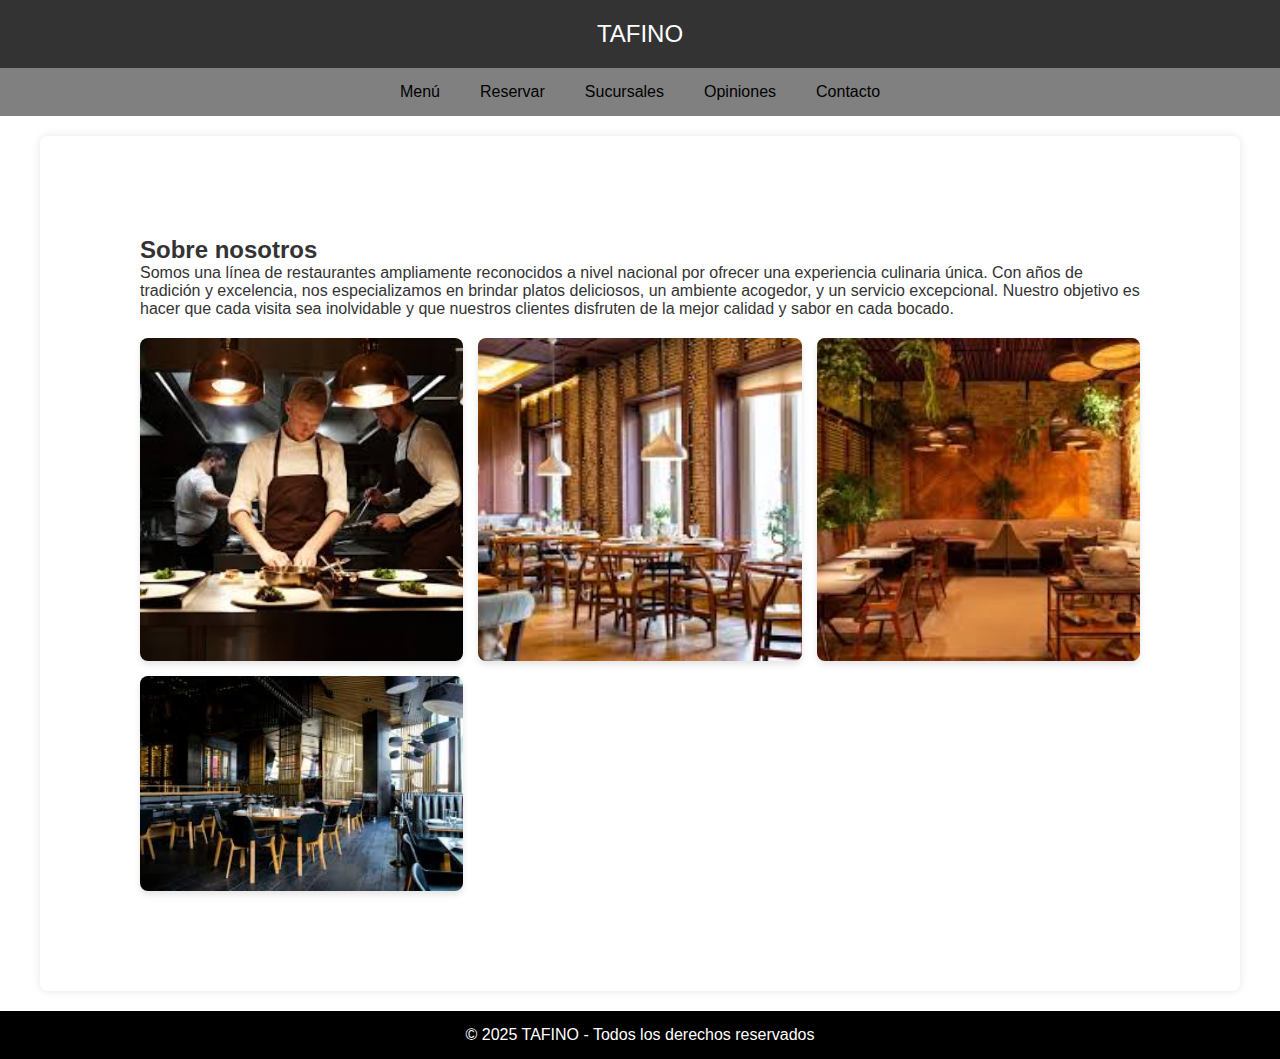
<file: index.html>
<!DOCTYPE html>
<html lang="es">
<head>
	<meta charset="UTF-8">
	<link href="style.css" rel="stylesheet">
		<meta name="viewport" content="width=device-width, initial-scale=1.0">
		<title>Restaurant</title>
</head>
<body>
		<header>
				TAFINO
		</header>
		<nav>
				<a href="menu.html">Menú</a></br>
				<a href="reservas.html">Reservar</a></br>
				<a href="galeria.html">Sucursales</a></br>
				<a href="opiniones.html">Opiniones</a>
				<a href="contacto.html">Contacto</a>
		</nav>
		
		<div class="container">
			<h2>Sobre nosotros</h2>
			Somos una línea de restaurantes ampliamente reconocidos a nivel nacional por ofrecer una experiencia culinaria única. 
            Con años de tradición y excelencia, nos especializamos en brindar platos deliciosos, un ambiente acogedor, 
            y un servicio excepcional. Nuestro objetivo es hacer que cada visita sea inolvidable y que nuestros clientes 
            disfruten de la mejor calidad y sabor en cada bocado.
        </p>
        		<div class="gallery">
            			<img src="imagenes/imagen1.jpeg" alt="Imagen 1">
            			<img src="imagenes/imagen2.jpeg" alt="Imagen 2">
            			<img src="imagenes/imagen3.jpeg" alt="Imagen 3">
            			<img src="imagenes/imagen4.jpeg" alt="Imagen 4">
        		</div>
    	</div>
<footer>
	&copy; 2025 TAFINO - Todos los derechos reservados
</footer>
</body>
</html>
</file>
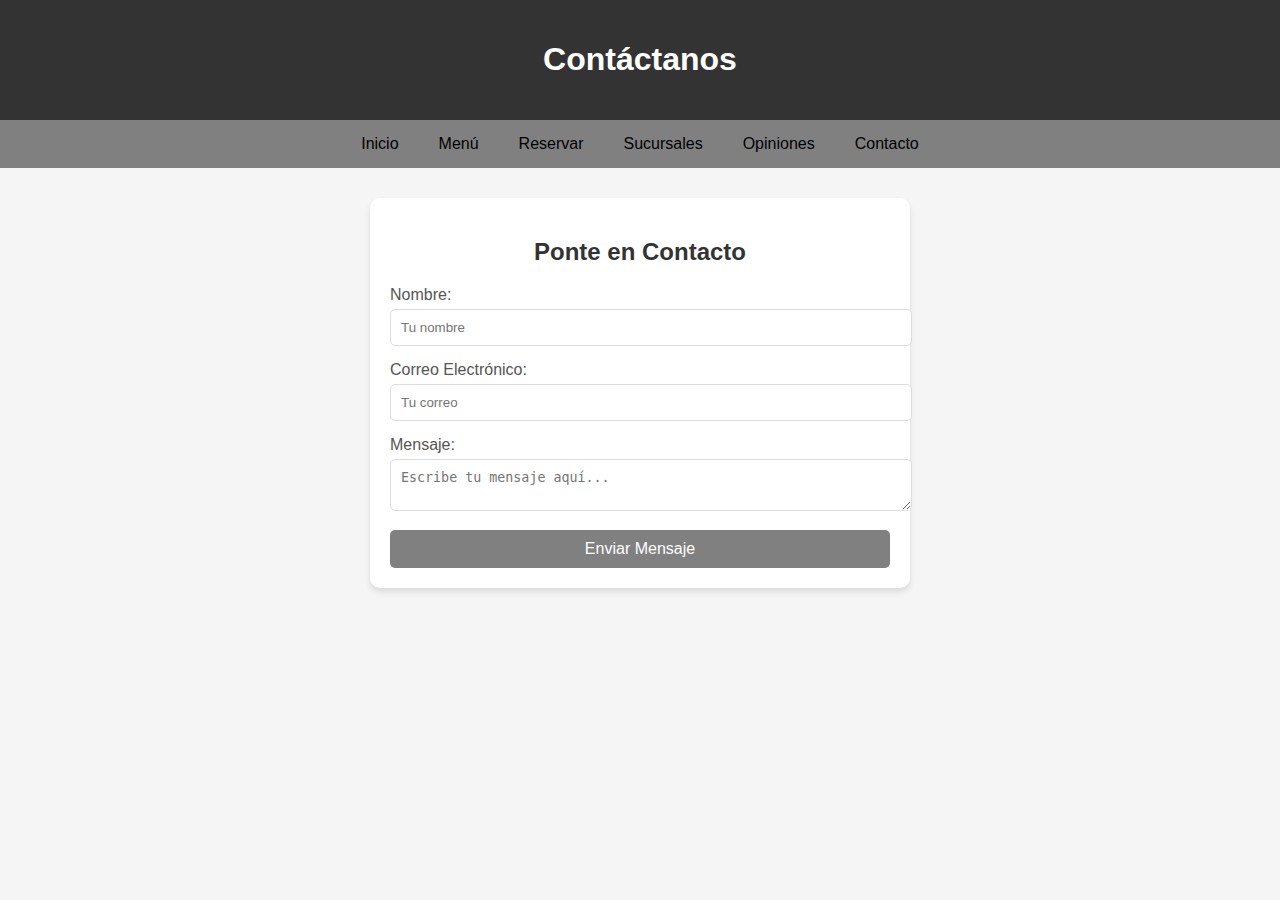
<file: contacto.html>
<!DOCTYPE html>
<html lang="es">
<head>
    <meta charset="UTF-8">
    <meta name="viewport" content="width=device-width, initial-scale=1.0">
    <title>Contacto</title>
    <style>
        body {
            font-family: Arial, sans-serif;
            margin: 0;
            padding: 0;
            background-color: #f5f5f5;
        }
        .header {
            text-align: center;
            padding: 20px;
            background-color: #333;
            color: white;
        }
        nav {
            background:grey;
            display: flex;
            justify-content: center;
        }

        nav a {
            color: black;
            text-decoration: none;
            padding: 15px 20px;
            display: block;
            transition: background 0.3s;
        }
        .container {
            max-width: 500px;
            margin: 30px auto;
            padding: 20px;
            background: white;
            box-shadow: 0px 4px 6px rgba(0, 0, 0, 0.1);
            border-radius: 10px;
        }
        .container h2 {
            text-align: center;
            color: #333;
        }
        .form-group {
            margin-bottom: 15px;
        }
        .form-group label {
            display: block;
            margin-bottom: 5px;
            color: #555;
        }
        .form-group input,
        .form-group textarea {
            width: 100%;
            padding: 10px;
            border: 1px solid #ddd;
            border-radius: 5px;
        }
        .btn {
            display: block;
            width: 100%;
            padding: 10px;
            background-color: grey;
            color: white;
            border: none;
            border-radius: 5px;
            cursor: pointer;
            font-size: 16px;
        }
        .btn:hover {
            background-color: grey;
        }
    </style>
</head>
<body>
    <div class="header">
        <h1>Contáctanos</h1>
    </div>
    <nav>
        <a href="index.html">Inicio</a>
        <a href="menu.html">Menú</a></br>
        <a href="reservas.html">Reservar</a></br>
        <a href="galeria.html">Sucursales</a></br>
        <a href="opiniones.html">Opiniones</a>
        <a href="contacto.html">Contacto</a>
</nav>
    <div class="container">
        <h2>Ponte en Contacto</h2>
        <form>
            <div class="form-group">
                <label for="nombre">Nombre:</label>
                <input type="text" id="nombre" name="nombre" placeholder="Tu nombre">
            </div>
            <div class="form-group">
                <label for="email">Correo Electrónico:</label>
                <input type="email" id="email" name="email" placeholder="Tu correo">
            </div>
            <div class="form-group">
                <label for="mensaje">Mensaje:</label>
                <textarea id="mensaje" name="mensaje" placeholder="Escribe tu mensaje aquí..."></textarea>
            </div>
            <button type="submit" class="btn">Enviar Mensaje</button>
        </form>
    </div>
</body>
</html>
</file>
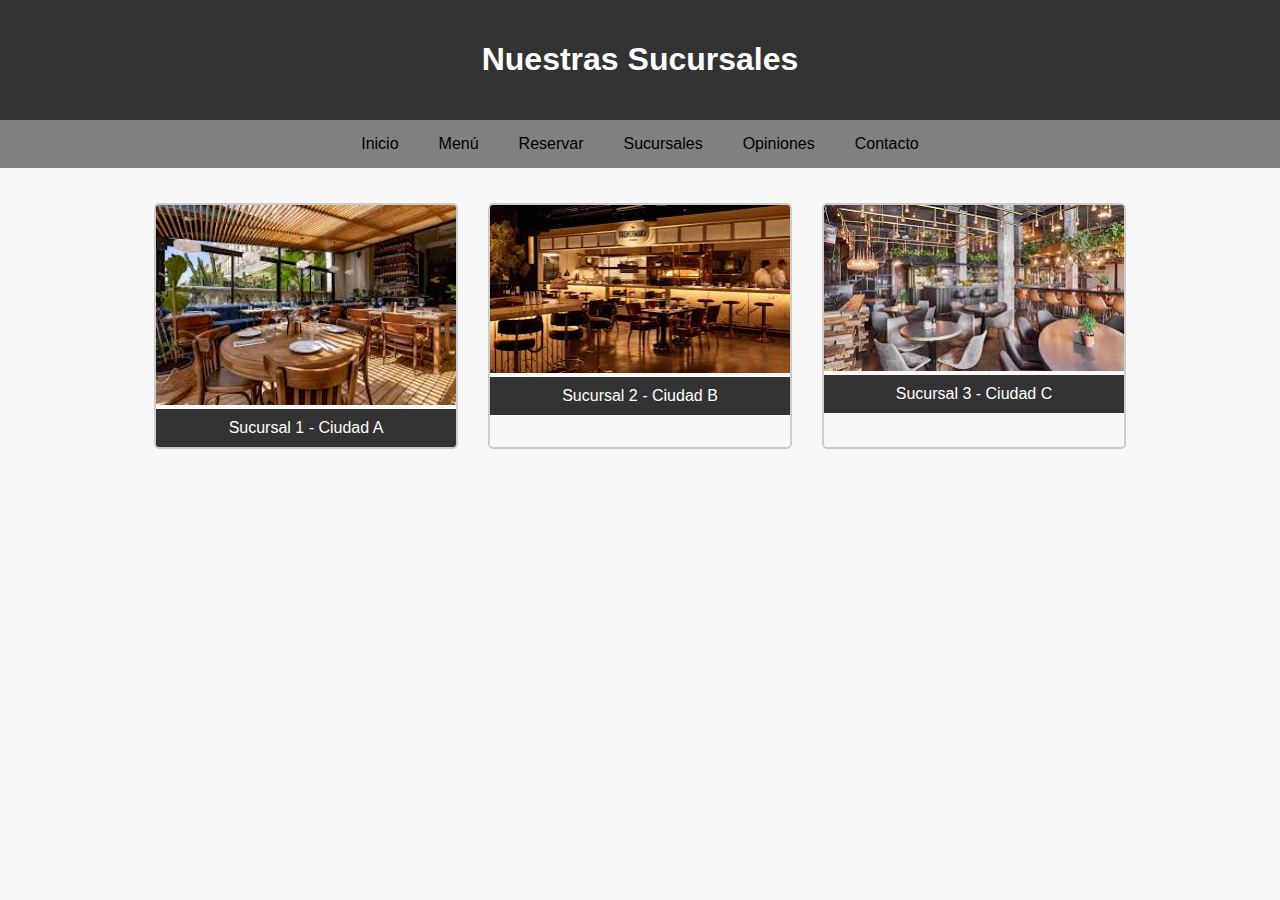
<file: galeria.html>
<!DOCTYPE html>
<html lang="es">
<head>
    <meta charset="UTF-8">
    <meta name="viewport" content="width=device-width, initial-scale=1.0">
    <title>Sucursales</title>
    <style>
        body {
            font-family: Arial, sans-serif;
            margin: 0;
            padding: 0;
            background-color: #f8f8f8;
        }
        .header {
            text-align: center;
            padding: 20px;
            background-color: #333;
            color: white;
        }
        nav {
            background:grey;
            display: flex;
            justify-content: center;
        }

        nav a {
            color: black;
            text-decoration: none;
            padding: 15px 20px;
            display: block;
            transition: background 0.3s;
        }
        .gallery {
            display: flex;
            flex-wrap: wrap;
            justify-content: center;
            margin: 20px;
        }
        .gallery-item {
            margin: 15px;
            border: 2px solid #ccc;
            border-radius: 5px;
            overflow: hidden;
            width: 300px;
        }
        .gallery-item img {
            width: 100%;
            height: auto;
        }
        .gallery-item p {
            margin: 0;
            padding: 10px;
            text-align: center;
            background-color: #333;
            color: white;
            font-size: 1rem;
        }
    </style>
</head>
<body>
    <div class="header">
        <h1>Nuestras Sucursales</h1>
    </div>
    <nav>
        <a href="index.html">Inicio</a>
        <a href="menu.html">Menú</a></br>
        <a href="reservas.html">Reservar</a></br>
        <a href="galeria.html">Sucursales</a></br>
        <a href="opiniones.html">Opiniones</a>
        <a href="contacto.html">Contacto</a>
    </nav>
    <div class="gallery">
        <div class="gallery-item">
            <img src="imagenes/sucursal1.jpeg" alt="Sucursal 1">
            <p>Sucursal 1 - Ciudad A</p>
        </div>
        <div class="gallery-item">
            <img src="imagenes/sucursal2.jpeg" alt="Sucursal 2">
            <p>Sucursal 2 - Ciudad B</p>
        </div>
        <div class="gallery-item">
            <img src="imagenes/sucursal3.jpeg" alt="Sucursal 3">
            <p>Sucursal 3 - Ciudad C</p>
        </div>
    </div>
</body>
</html>
</file>
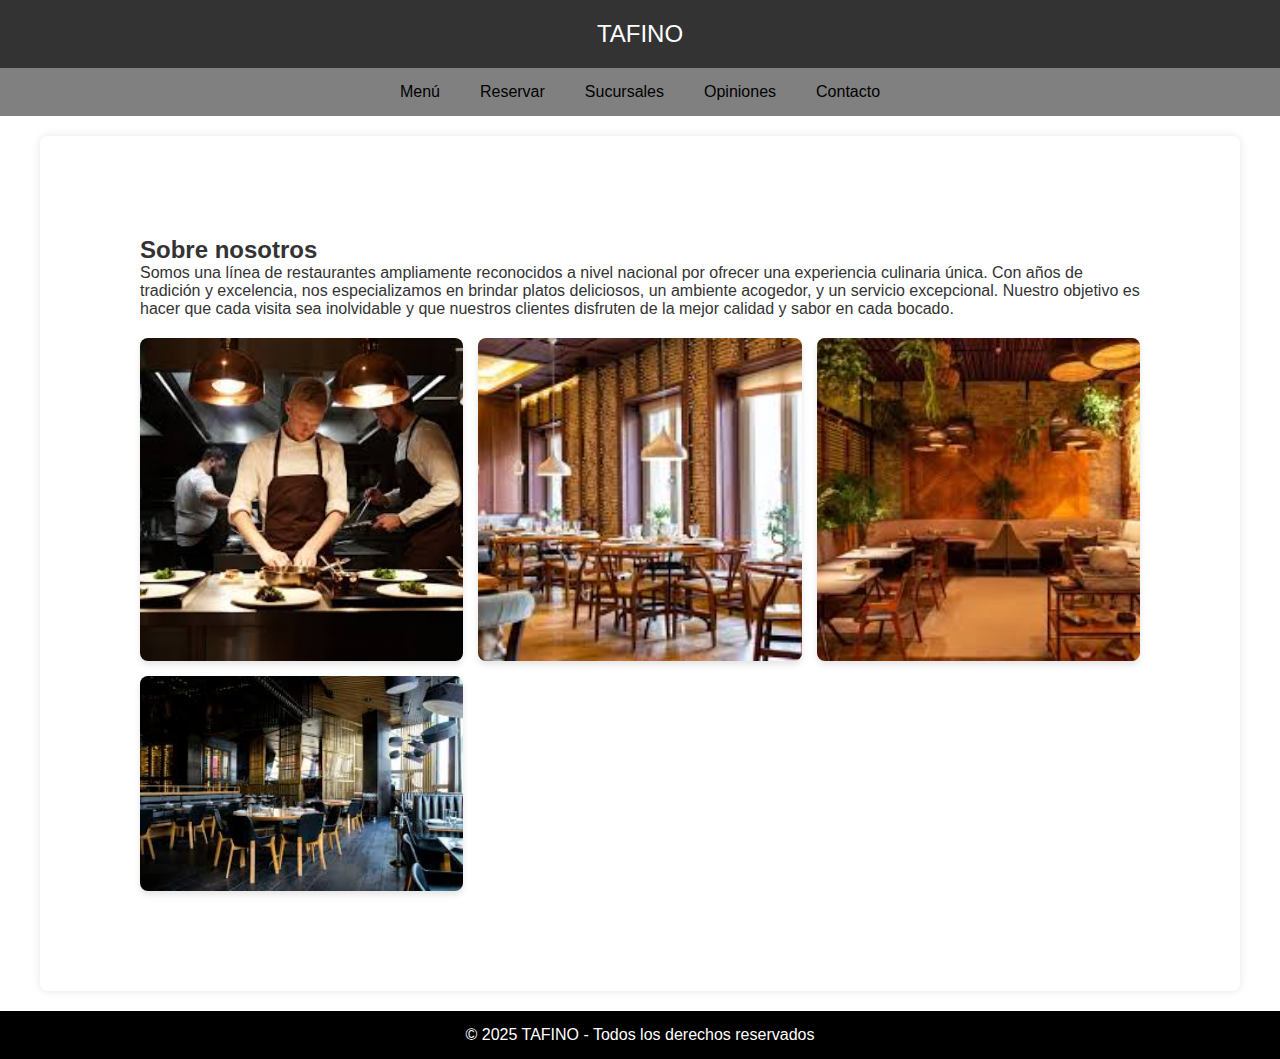
<file: main.html>
<!DOCTYPE html>
<html lang="es">
<head>
	<meta charset="UTF-8">
	<link href="style.css" rel="stylesheet">
		<meta name="viewport" content="width=device-width, initial-scale=1.0">
		<title>Restaurant</title>
</head>
<body>
		<header>
				TAFINO
		</header>
		<nav>
				<a href="menu.html">Menú</a></br>
				<a href="reservas.html">Reservar</a></br>
				<a href="galeria.html">Sucursales</a></br>
				<a href="opiniones.html">Opiniones</a>
				<a href="contacto.html">Contacto</a>
		</nav>
		
		<div class="container">
			<h2>Sobre nosotros</h2>
			Somos una línea de restaurantes ampliamente reconocidos a nivel nacional por ofrecer una experiencia culinaria única. 
            Con años de tradición y excelencia, nos especializamos en brindar platos deliciosos, un ambiente acogedor, 
            y un servicio excepcional. Nuestro objetivo es hacer que cada visita sea inolvidable y que nuestros clientes 
            disfruten de la mejor calidad y sabor en cada bocado.
        </p>
        		<div class="gallery">
            			<img src="imagenes/imagen1.jpeg" alt="Imagen 1">
            			<img src="imagenes/imagen2.jpeg" alt="Imagen 2">
            			<img src="imagenes/imagen3.jpeg" alt="Imagen 3">
            			<img src="imagenes/imagen4.jpeg" alt="Imagen 4">
        		</div>
    	</div>
<footer>
	&copy; 2025 TAFINO - Todos los derechos reservados
</footer>
</body>
</html>
</file>
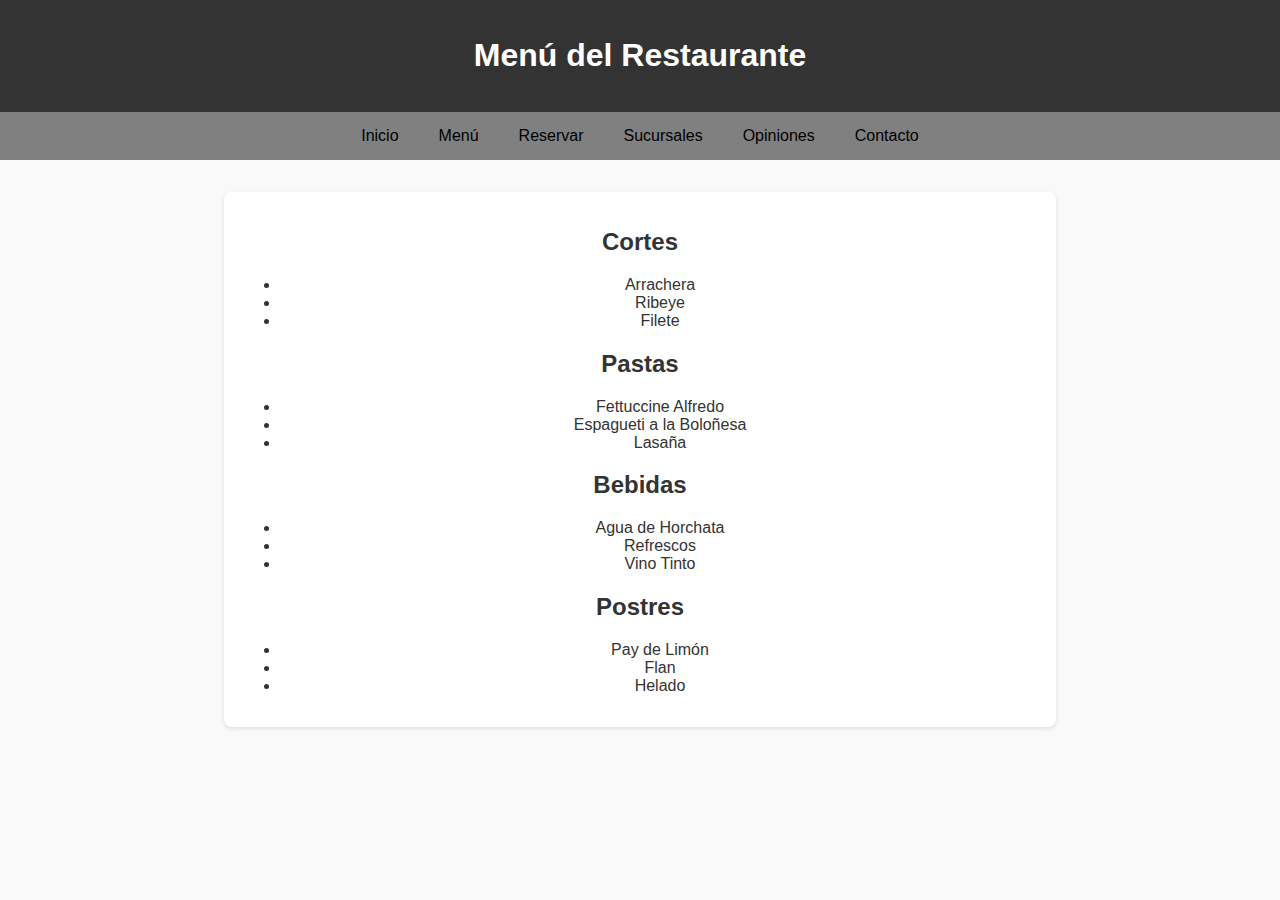
<file: menu.html>
<!DOCTYPE html>
<html lang="es">
<head>
    <meta charset="UTF-8">
    <meta name="viewport" content="width=device-width, initial-scale=1.0">
    <title>Menú del Restaurante</title>
    <style>
        body {
            font-family: Arial, sans-serif;
            background-color: #f9f9f9;
            color: #333;
            margin: 0;
            padding: 0;
        }
        header {
            background-color: #333;
            color: white;
            text-align: center;
            padding: 1rem 0;
        }
        nav {
            background:grey;
            display: flex;
            justify-content: center;
        }
        nav a {
            color: black;
            text-decoration: none;
            padding: 15px 20px;
            display: block;
            transition: background 0.3s;
        }
        .container {
            padding: 20px;
            text-align: center;
        }
        
        main {
            max-width: 800px;
            margin: 2rem auto;
            padding: 1rem;
            text-align: center;
            background: white;
            border-radius: 8px;
            box-shadow: 0 2px 4px rgba(0, 0, 0, 0.1);
            
            
        }
        
    </style>
</head>
<body>
    <header>
        <h1>Menú del Restaurante</h1>
    </header>

    <nav>
        <a href="index.html">Inicio</a>
        <a href="menu.html">Menú</a></br>
        <a href="reservas.html">Reservar</a></br>
        <a href="galeria.html">Sucursales</a></br>
        <a href="opiniones.html">Opiniones</a>
        <a href="contacto.html">Contacto</a>
    </nav>

    
    <main>
        <section>
            <h2>Cortes</h2>
            <ul>
                <li>Arrachera</li>
                <li>Ribeye</li>
                <li>Filete</li>
            </ul>
        </section>
        <section>
            <h2>Pastas</h2>
            <ul>
                <li>Fettuccine Alfredo</li>
                <li>Espagueti a la Boloñesa</li>
                <li>Lasaña</li>
            </ul>
        </section>
        <section>
            <h2>Bebidas</h2>
            <ul>
                <li>Agua de Horchata</li>
                <li>Refrescos</li>
                <li>Vino Tinto</li>
            </ul>
        </section>
        <section>
            <h2>Postres</h2>
            <ul>
                <li>Pay de Limón</li>
                <li>Flan</li>
                <li>Helado</li>
            </ul>
        </section>
    </main>
</body>
</html>
</file>
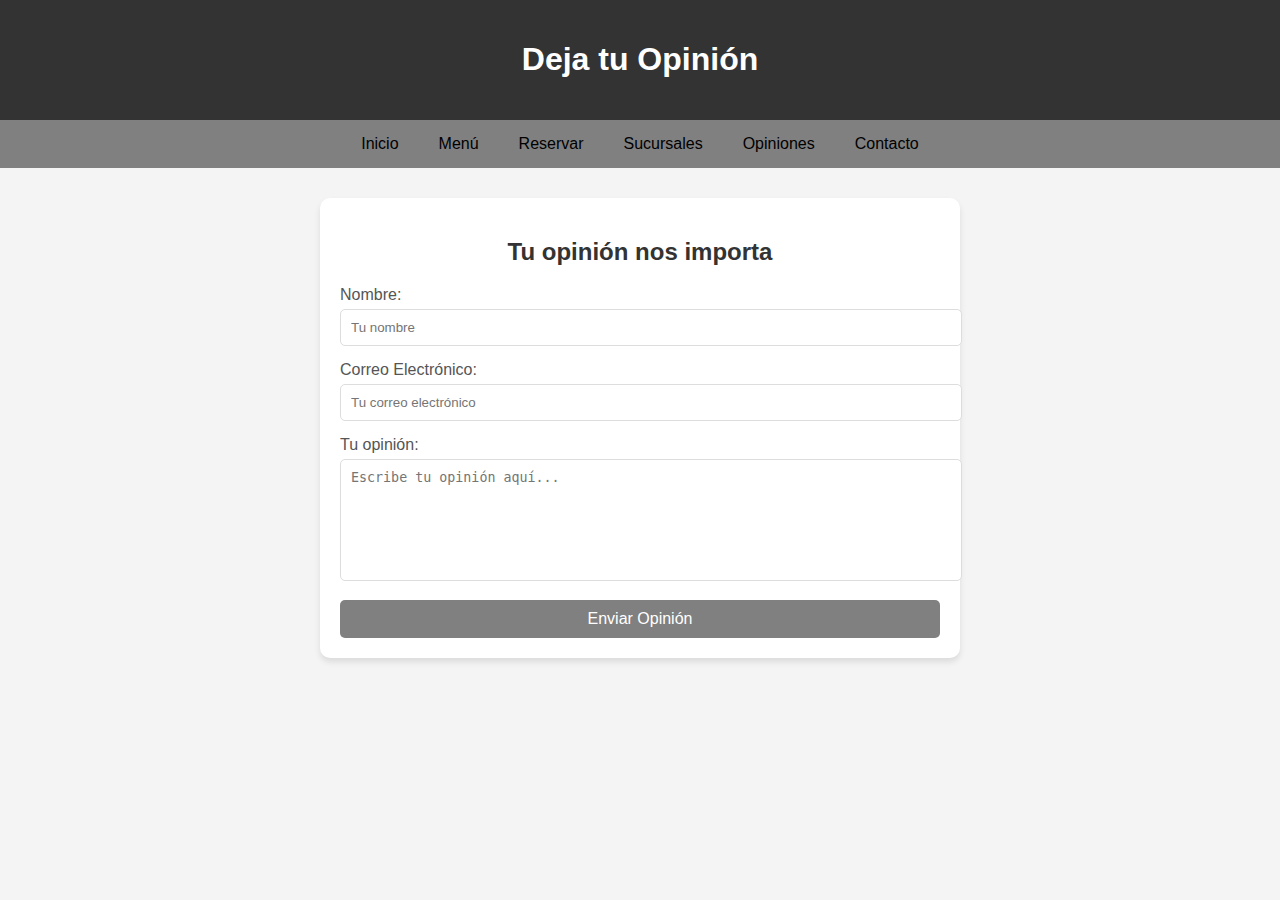
<file: opiniones.html>
<!DOCTYPE html>
<html lang="es">
<head>
    <meta charset="UTF-8">
    <meta name="viewport" content="width=device-width, initial-scale=1.0">
    <title>Opiniones</title>
    <style>
        body {
            font-family: Arial, sans-serif;
            margin: 0;
            padding: 0;
            background-color: #f4f4f4;
        }
        .header {
            text-align: center;
            padding: 20px;
            background-color: #333;
            color: white;
        }
        nav {
            background:grey;
            display: flex;
            justify-content: center;
        }

        nav a {
            color: black;
            text-decoration: none;
            padding: 15px 20px;
            display: block;
            transition: background 0.3s;
        }
        .container {
            max-width: 600px;
            margin: 30px auto;
            padding: 20px;
            background: white;
            box-shadow: 0px 4px 6px rgba(0, 0, 0, 0.1);
            border-radius: 10px;
        }
        .container h2 {
            text-align: center;
            color: #333;
        }
        .form-group {
            margin-bottom: 15px;
        }
        .form-group label {
            display: block;
            margin-bottom: 5px;
            color: #555;
        }
        .form-group input,
        .form-group textarea {
            width: 100%;
            padding: 10px;
            border: 1px solid #ddd;
            border-radius: 5px;
        }
        .form-group textarea {
            resize: none;
            height: 100px;
        }
        .btn {
            display: block;
            width: 100%;
            padding: 10px;
            background-color: grey;
            color: white;
            border: none;
            border-radius: 5px;
            cursor: pointer;
            font-size: 16px;
        }
        .btn:hover {
            background-color: grey;
        }
    </style>
</head>
<body>
    <div class="header">
        <h1>Deja tu Opinión</h1>
    </div>
    <nav>
        <a href="index.html">Inicio</a>
        <a href="menu.html">Menú</a></br>
        <a href="reservas.html">Reservar</a></br>
        <a href="galeria.html">Sucursales</a></br>
        <a href="opiniones.html">Opiniones</a>
        <a href="contacto.html">Contacto</a>
</nav>
    <div class="container">
        <h2>Tu opinión nos importa</h2>
        <form>
            <div class="form-group">
                <label for="name">Nombre:</label>
                <input type="text" id="name" name="name" placeholder="Tu nombre">
            </div>
            <div class="form-group">
                <label for="email">Correo Electrónico:</label>
                <input type="email" id="email" name="email" placeholder="Tu correo electrónico">
            </div>
            <div class="form-group">
                <label for="opinion">Tu opinión:</label>
                <textarea id="opinion" name="opinion" placeholder="Escribe tu opinión aquí..."></textarea>
            </div>
            <button type="submit" class="btn">Enviar Opinión</button>
        </form>
    </div>
</body>
</html>
</file>
<file: style.css>
* {
            margin: 0;
            padding: 0;
            box-sizing: border-box;
            font-family: Arial, sans-serif;
}

body {
            background-color:white;
            color: #333;
}

header {
            background: #333; 
            padding: 20px;
            text-align: center;
            color: white;
            font-size: 24px;
}

nav {
            background:grey;
            display: flex;
            justify-content: center;
}

nav a {
            color: black;
            text-decoration: none;
            padding: 15px 20px;
            display: block;
            transition: background 0.3s;
}

nav a:hover {
            background: #004494;
}

.container {
            max-width: 1200px;
            margin: 20px auto;
            padding: 100px;
            background: white;
            box-shadow: 0 0 10px rgba(0, 0, 0, 0.1);
            border-radius: 8px;
}

.gallery {
            display: grid;
            grid-template-columns: repeat(auto-fit, minmax(250px, 1fr));
            gap: 15px;
            margin-top: 20px;
}

.gallery img {
            width: 100%;
	height: 100%;
	object-fit: cover;
            border-radius: 8px;
            box-shadow: 0 4px 6px rgba(0, 0, 0, 0.1);
            transition: transform 0.3s;
}

 .gallery img:hover {
            transform: scale(1.05);
}

footer {
            background:black;
            text-align: center;
            padding: 15px;
            color: white;
            margin-top: 20px;
}

@media (max-width: 768px) {
	nav {
		flex-direction: column;
                		text-align: center;
            	}

            	nav a {
                		padding: 10px;
            	}
}
</file>
